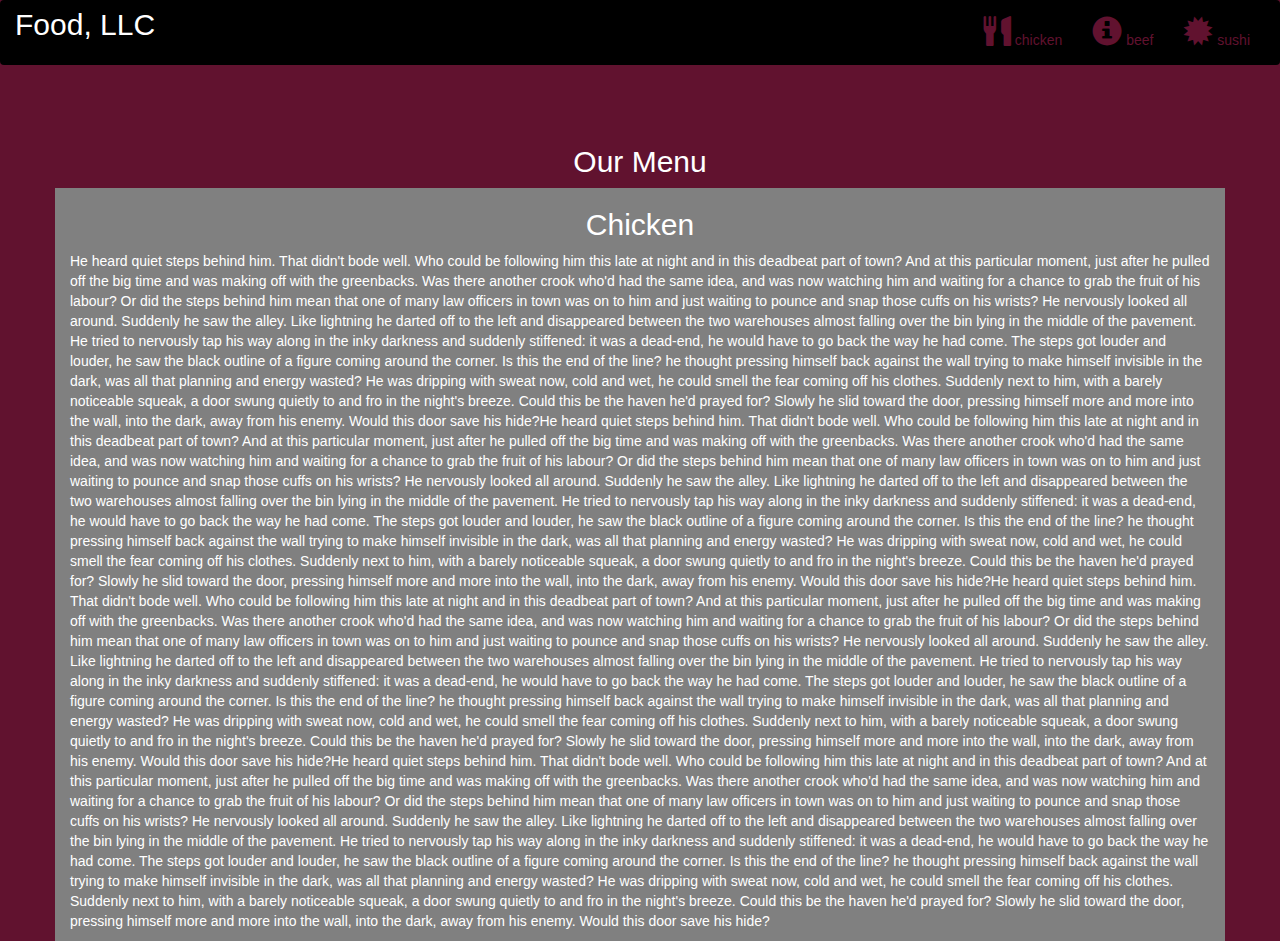
<file: module 3 solution/index.html>
<!DOCTYPE html>
<html lang="en">

<head>
    <title>Bootstrap Example</title>
    <meta charset="utf-8">
    <meta name="viewport" content="width=device-width, initial-scale=1">
    <link rel="stylesheet" href="https://maxcdn.bootstrapcdn.com/bootstrap/3.4.1/css/bootstrap.min.css">
    <link rel="stylesheet" type="text/css" href="style.css">
    <script src="https://ajax.googleapis.com/ajax/libs/jquery/3.5.1/jquery.min.js"></script>
    <script src="https://maxcdn.bootstrapcdn.com/bootstrap/3.4.1/js/bootstrap.min.js"></script>
</head>

<body>

    <nav class="navbar navbar-inverse">
        <div class="container-fluid">
            <div class="navbar-header">
                <button type="button" class="navbar-toggle" data-toggle="collapse" data-target="#myNavbar">
        <span class="icon-bar"></span>
        <span class="icon-bar"></span>
        <span class="icon-bar"></span>                        
      </button>
                <a class="navbar-brand" href="#">Food, LLC</a>
            </div>
            <div class="collapse navbar-collapse" id="myNavbar">

                <ul class="nav navbar-nav navbar-right">
                    <li style>
                        <a href="#">
                            <span class="glyphicon glyphicon-cutlery"></span> chicken</a>
                    </li>
                    <li>
                        <a href="#">
                            <span class="glyphicon glyphicon-info-sign"></span> beef</a>
                    </li>
                    <li>
                        <a href="#">
                            <span class="glyphicon glyphicon-certificate"></span> sushi</a>
                    </li>
                </ul>
            </div>
        </div>
    </nav>
    <br>
    <br>
    <h1>
        <p class="text-center">Our Menu</p>
    </h1>


    <div id="main-content" class="container">
        <div id="home-tiles" class="row">
            <div class="col-md-12 col-sm-12 col-xs-12">

                <p id="chickstory">
                    <h2>Chicken</h2>
                    He heard quiet steps behind him. That didn't bode well. Who could be following him this late at night and in this deadbeat part of town? And at this particular moment, just after he pulled off the big time and was making off with the greenbacks. Was there
                    another crook who'd had the same idea, and was now watching him and waiting for a chance to grab the fruit of his labour? Or did the steps behind him mean that one of many law officers in town was on to him and just waiting to pounce
                    and snap those cuffs on his wrists? He nervously looked all around. Suddenly he saw the alley. Like lightning he darted off to the left and disappeared between the two warehouses almost falling over the bin lying in the middle of the
                    pavement. He tried to nervously tap his way along in the inky darkness and suddenly stiffened: it was a dead-end, he would have to go back the way he had come. The steps got louder and louder, he saw the black outline of a figure coming
                    around the corner. Is this the end of the line? he thought pressing himself back against the wall trying to make himself invisible in the dark, was all that planning and energy wasted? He was dripping with sweat now, cold and wet,
                    he could smell the fear coming off his clothes. Suddenly next to him, with a barely noticeable squeak, a door swung quietly to and fro in the night's breeze. Could this be the haven he'd prayed for? Slowly he slid toward the door,
                    pressing himself more and more into the wall, into the dark, away from his enemy. Would this door save his hide?He heard quiet steps behind him. That didn't bode well. Who could be following him this late at night and in this deadbeat
                    part of town? And at this particular moment, just after he pulled off the big time and was making off with the greenbacks. Was there another crook who'd had the same idea, and was now watching him and waiting for a chance to grab the
                    fruit of his labour? Or did the steps behind him mean that one of many law officers in town was on to him and just waiting to pounce and snap those cuffs on his wrists? He nervously looked all around. Suddenly he saw the alley. Like
                    lightning he darted off to the left and disappeared between the two warehouses almost falling over the bin lying in the middle of the pavement. He tried to nervously tap his way along in the inky darkness and suddenly stiffened: it
                    was a dead-end, he would have to go back the way he had come. The steps got louder and louder, he saw the black outline of a figure coming around the corner. Is this the end of the line? he thought pressing himself back against the
                    wall trying to make himself invisible in the dark, was all that planning and energy wasted? He was dripping with sweat now, cold and wet, he could smell the fear coming off his clothes. Suddenly next to him, with a barely noticeable
                    squeak, a door swung quietly to and fro in the night's breeze. Could this be the haven he'd prayed for? Slowly he slid toward the door, pressing himself more and more into the wall, into the dark, away from his enemy. Would this door
                    save his hide?He heard quiet steps behind him. That didn't bode well. Who could be following him this late at night and in this deadbeat part of town? And at this particular moment, just after he pulled off the big time and was making
                    off with the greenbacks. Was there another crook who'd had the same idea, and was now watching him and waiting for a chance to grab the fruit of his labour? Or did the steps behind him mean that one of many law officers in town was
                    on to him and just waiting to pounce and snap those cuffs on his wrists? He nervously looked all around. Suddenly he saw the alley. Like lightning he darted off to the left and disappeared between the two warehouses almost falling
                    over the bin lying in the middle of the pavement. He tried to nervously tap his way along in the inky darkness and suddenly stiffened: it was a dead-end, he would have to go back the way he had come. The steps got louder and louder,
                    he saw the black outline of a figure coming around the corner. Is this the end of the line? he thought pressing himself back against the wall trying to make himself invisible in the dark, was all that planning and energy wasted? He
                    was dripping with sweat now, cold and wet, he could smell the fear coming off his clothes. Suddenly next to him, with a barely noticeable squeak, a door swung quietly to and fro in the night's breeze. Could this be the haven he'd prayed
                    for? Slowly he slid toward the door, pressing himself more and more into the wall, into the dark, away from his enemy. Would this door save his hide?He heard quiet steps behind him. That didn't bode well. Who could be following him
                    this late at night and in this deadbeat part of town? And at this particular moment, just after he pulled off the big time and was making off with the greenbacks. Was there another crook who'd had the same idea, and was now watching
                    him and waiting for a chance to grab the fruit of his labour? Or did the steps behind him mean that one of many law officers in town was on to him and just waiting to pounce and snap those cuffs on his wrists? He nervously looked all
                    around. Suddenly he saw the alley. Like lightning he darted off to the left and disappeared between the two warehouses almost falling over the bin lying in the middle of the pavement. He tried to nervously tap his way along in the
                    inky darkness and suddenly stiffened: it was a dead-end, he would have to go back the way he had come. The steps got louder and louder, he saw the black outline of a figure coming around the corner. Is this the end of the line? he
                    thought pressing himself back against the wall trying to make himself invisible in the dark, was all that planning and energy wasted? He was dripping with sweat now, cold and wet, he could smell the fear coming off his clothes. Suddenly
                    next to him, with a barely noticeable squeak, a door swung quietly to and fro in the night's breeze. Could this be the haven he'd prayed for? Slowly he slid toward the door, pressing himself more and more into the wall, into the dark,
                    away from his enemy. Would this door save his hide?
                </p>
            </div>
        </div>
    </div>

</body>

</html>
</file>
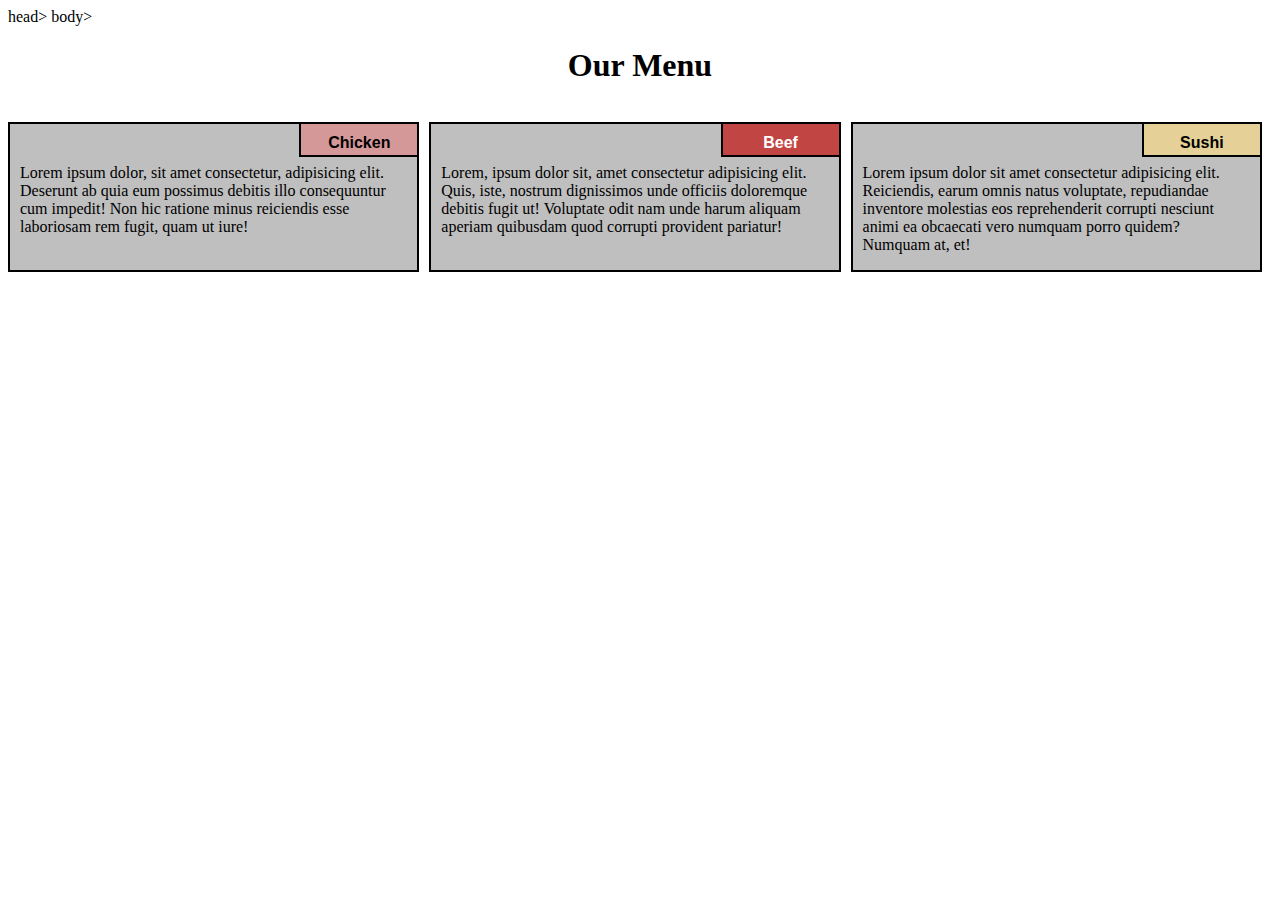
<file: tanu25082001.github.io/module2-solution/index.html>
<html lang="en">


head>
<meta charset="UTF-8">
<meta name="viewport" content="width=device-width, initial-scale=1.0">
<link rel="stylesheet" href="css.css">
<title>Responsive Layout</title>




</head>

body>
<div class="row">
    <h1>Our Menu</h1>
    <div class="col-lg-4 col-md-6 col-sm-12" id="container">
        <p>Lorem ipsum dolor, sit amet consectetur, adipisicing elit. Deserunt ab quia eum possimus debitis illo consequuntur cum impedit! Non hic ratione minus reiciendis esse laboriosam rem fugit, quam ut iure!</p>
        <p id="p1">Chicken</p>

    </div>




    <div class="col-lg-4 col-md-6 col-sm-12" id="container">
        <p>Lorem, ipsum dolor sit, amet consectetur adipisicing elit. Quis, iste, nostrum dignissimos unde officiis doloremque debitis fugit ut! Voluptate odit nam unde harum aliquam aperiam quibusdam quod corrupti provident pariatur!</p>

        <p id="p2">Beef</p>


    </div>

    <div class="col-lg-4 col-md-12 col-sm-12" id="container">
        <p>Lorem ipsum dolor sit amet consectetur adipisicing elit. Reiciendis, earum omnis natus voluptate, repudiandae inventore molestias eos reprehenderit corrupti nesciunt animi ea obcaecati vero numquam porro quidem? Numquam at, et!</p>

        <p id="p3">Sushi</p>


    </div>

</div>

</body>

</html>
</file>
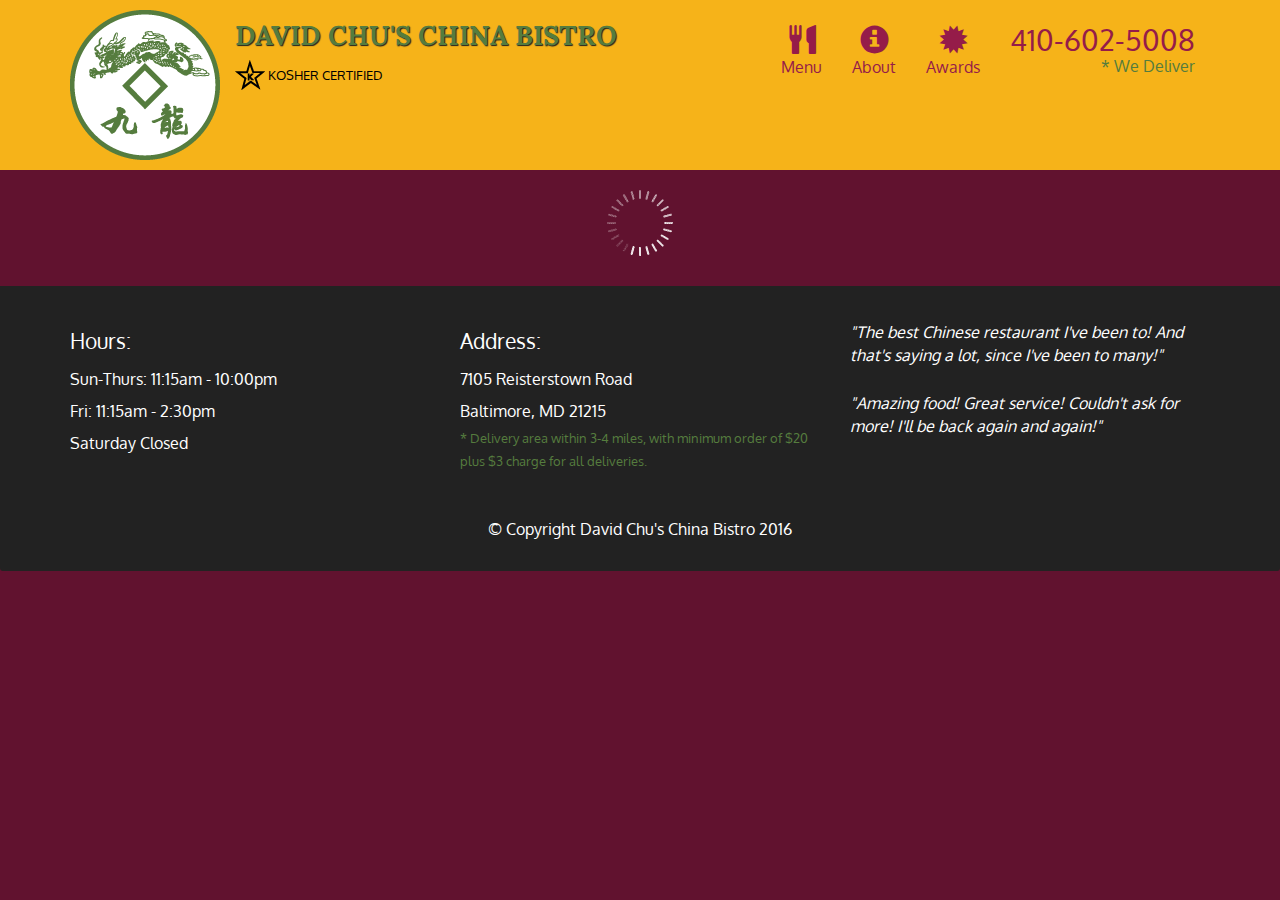
<file: module 5 solution/index (2).html>
<!doctype html>
<html lang="en">
  <head>
    <meta charset="utf-8">
    <meta http-equiv="X-UA-Compatible" content="IE=edge">
    <meta name="viewport" content="width=device-width, initial-scale=1">
    <title>David Chu's China Bistro</title>
    <link rel="stylesheet" href="css/bootstrap.min.css">
    <link rel="stylesheet" href="css/styles.css">
    <link href='https://fonts.googleapis.com/css?family=Oxygen:400,300,700' rel='stylesheet' type='text/css'>
    <link href='https://fonts.googleapis.com/css?family=Lora' rel='stylesheet' type='text/css'>
  </head>
<body>
  <header>
    <nav id="header-nav" class="navbar navbar-default">
      <div class="container">
        <div class="navbar-header">
          <a href="index.html" class="pull-left visible-md visible-lg">
            <div id="logo-img" alt="Logo image"></div>
          </a>

          <div class="navbar-brand">
            <a href="index.html"><h1>David Chu's China Bistro</h1></a>
            <p>
              <img src="images/star-k-logo.png" alt="Kosher certification">
              <span>Kosher Certified</span>
            </p>
          </div>

          <button id="navbarToggle" type="button" class="navbar-toggle collapsed" data-toggle="collapse" data-target="#collapsable-nav" aria-expanded="false">
            <span class="sr-only">Toggle navigation</span>
            <span class="icon-bar"></span>
            <span class="icon-bar"></span>
            <span class="icon-bar"></span>
          </button>
        </div>
        
        <div id="collapsable-nav" class="collapse navbar-collapse">
           <ul id="nav-list" class="nav navbar-nav navbar-right">
            <li id="navHomeButton" class="visible-xs active">
              <a href="index.html">
                <span class="glyphicon glyphicon-home"></span> Home</a>
            </li>
            <li id="navMenuButton">
              <a href="#" onclick="$dc.loadMenuCategories();">
                <span class="glyphicon glyphicon-cutlery"></span><br class="hidden-xs"> Menu</a>
            </li>
            <li>
              <a href="#">
                <span class="glyphicon glyphicon-info-sign"></span><br class="hidden-xs"> About</a>
            </li>
            <li>
              <a href="#">
                <span class="glyphicon glyphicon-certificate"></span><br class="hidden-xs"> Awards</a>
            </li>
            <li id="phone" class="hidden-xs">
              <a href="tel:410-602-5008">
                <span>410-602-5008</span></a><div>* We Deliver</div>
            </li>
          </ul><!-- #nav-list -->
        </div><!-- .collapse .navbar-collapse -->
      </div><!-- .container -->
    </nav><!-- #header-nav -->
  </header>

  <div id="call-btn" class="visible-xs">
    <a class="btn" href="tel:410-602-5008">
    <span class="glyphicon glyphicon-earphone"></span>
    410-602-5008
    </a>
  </div>
  <div id="xs-deliver" class="text-center visible-xs">* We Deliver</div>

  <div id="main-content" class="container"></div>

  <footer class="panel-footer">
    <div class="container">
      <div class="row">
        <section id="hours" class="col-sm-4">
          <span>Hours:</span><br>
          Sun-Thurs: 11:15am - 10:00pm<br>
          Fri: 11:15am - 2:30pm<br>
          Saturday Closed
          <hr class="visible-xs">
        </section>
        <section id="address" class="col-sm-4">
          <span>Address:</span><br>
          7105 Reisterstown Road<br>
          Baltimore, MD 21215
          <p>* Delivery area within 3-4 miles, with minimum order of $20 plus $3 charge for all deliveries.</p>
          <hr class="visible-xs">
        </section>
        <section id="testimonials" class="col-sm-4">
          <p>"The best Chinese restaurant I've been to! And that's saying a lot, since I've been to many!"</p>
          <p>"Amazing food! Great service! Couldn't ask for more! I'll be back again and again!"</p>
        </section>
      </div>
      <div class="text-center">&copy; Copyright David Chu's China Bistro 2016</div>
    </div>
  </footer>

  <!-- jQuery (Bootstrap JS plugins depend on it) -->
  <script src="js/jquery-2.1.4.min.js"></script>
  <script src="js/bootstrap.min.js"></script>
  <script src="js/ajax-utils.js"></script>
  <script src="js/script.js"></script>
</body>
</html>
</file>
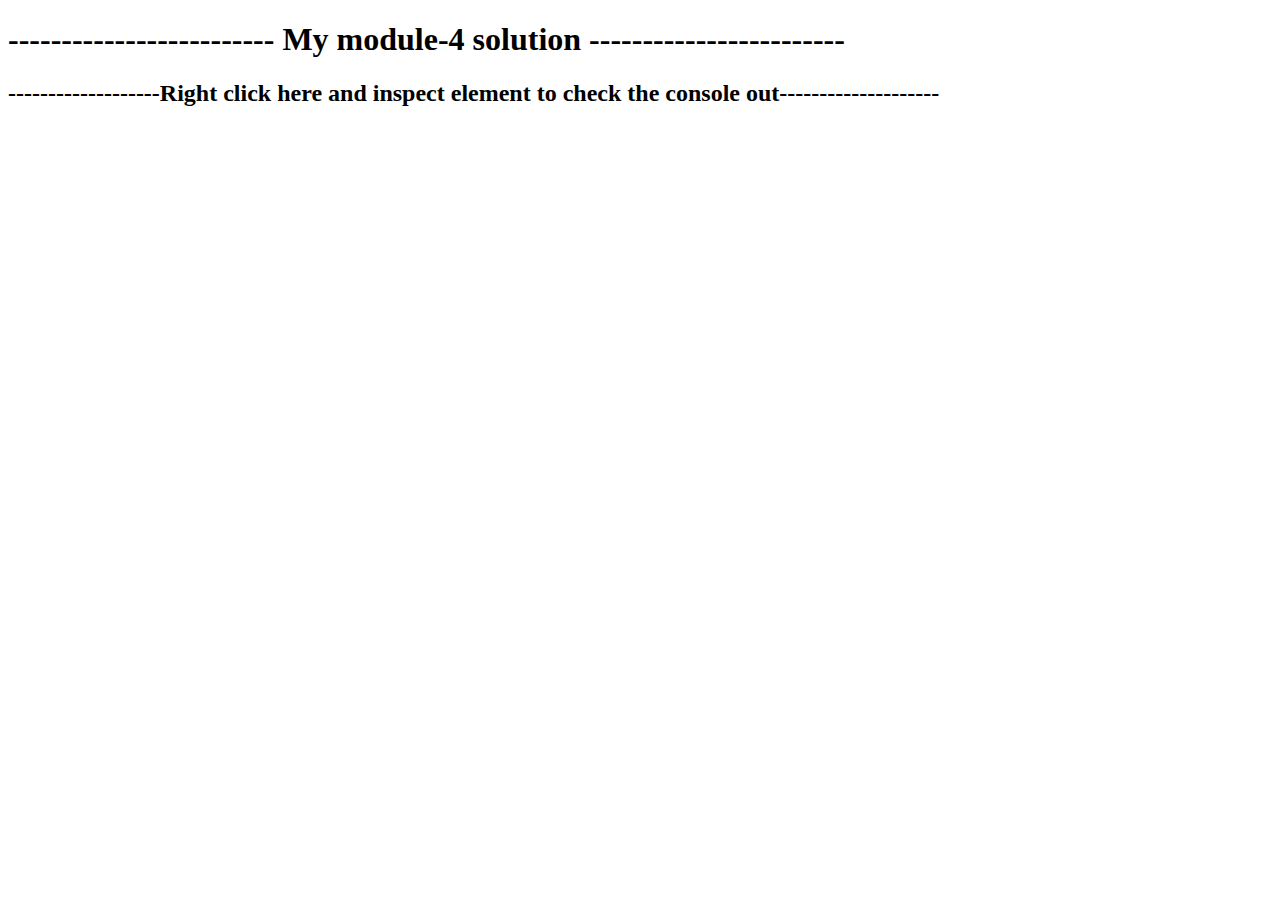
<file: module4-solution/index (2).html>
<!DOCTYPE html>
<html>

<head>
    <title></title>
</head>

<body>
    <h1>------------------------- My module-4 solution ------------------------</h1>
    <h2>-------------------Right click here and inspect element to check the console out--------------------</h2>
    <script src="script.js"="text/javascript">
    </script>

</body>

</html>
</file>
<file: module 3 solution/style.css>
* {
    margin: 0;
    padding: 0;
}

.navbar {
    border: none;
    background-color: black;
    color: #61122F;
}

body {
    background-color: #61122F;
    color: white;
}

.glyphicon {
    font-size: 30px;
    color: #61122F;
}

.center {
    width: 90%;
    background-color: grey;
}

.container {
    background-color: grey;
}

.text-center {
    font-size: 30px;
}

h2 {
    text-align: center;
}

#myNavbar ul li a {
    color: #61122F;
}

.navbar-brand {
    font-size: 30px;
}
</file>
<file: tanu25082001.github.io/module2-solution/css.css>
* {
    box-sizing: border-box;
}

h1 {
    text-align: center;
}

p {
    background-color: #bfbfbf;
    border: 2px solid black;
    height: 150px;
    margin-right: 10px;
    padding: 40px 10px 5px 10px;
    overflow: hidden;
}

#container {
    position: relative;
}

#p1 {
    background-color: #D59898;
    position: absolute;
    top: 0;
    right: 0;
    font-weight: bold;
    height: 35px;
    width: 120px;
    padding: 10px;
    text-align: center;
    font-family: Arial, Helvetica, sans-serif;
}

#p2 {
    background-color: #C14543;
    color: white;
    position: absolute;
    top: 0;
    right: 0;
    font-weight: bold;
    height: 35px;
    width: 120px;
    padding: 10px;
    text-align: center;
    font-family: Arial, Helvetica, sans-serif;
}

#p3 {
    background-color: #E5D198;
    position: absolute;
    top: 0;
    right: 0;
    font-weight: bold;
    height: 35px;
    width: 120px;
    padding: 10px;
    text-align: center;
    font-family: Arial, Helvetica, sans-serif;
}

.row {
    width: 100%;
}


/********** Large devices only **********/

@media (min-width: 992px) {
    .col-lg-1,
    .col-lg-2,
    .col-lg-3,
    .col-lg-4,
    .col-lg-5,
    .col-lg-6,
    .col-lg-7,
    .col-lg-8,
    .col-lg-9,
    .col-lg-10,
    .col-lg-11,
    .col-lg-12 {
        float: left;
    }
    .col-lg-1 {
        width: 8.33%;
    }
    .col-lg-2 {
        width: 16.66%;
    }
    .col-lg-3 {
        width: 25%;
    }
    .col-lg-4 {
        width: 33.33%;
    }
    .col-lg-5 {
        width: 41.66%;
    }
    .col-lg-6 {
        width: 50%;
    }
    .col-lg-7 {
        width: 58.33%;
    }
    .col-lg-8 {
        width: 66.66%;
    }
    .col-lg-9 {
        width: 74.99%;
    }
    .col-lg-10 {
        width: 83.33%;
    }
    .col-lg-11 {
        width: 91.66%;
    }
    .col-lg-12 {
        width: 100%;
    }
}


/********** Medium devices only **********/

@media (min-width: 768px) and (max-width: 991px) {
    .col-md-1,
    .col-md-2,
    .col-md-3,
    .col-md-4,
    .col-md-5,
    .col-md-6,
    .col-md-7,
    .col-md-8,
    .col-md-9,
    .col-md-10,
    .col-md-11,
    .col-md-12 {
        float: left;
    }
    .col-md-1 {
        width: 8.33%;
    }
    .col-md-2 {
        width: 16.66%;
    }
    .col-md-3 {
        width: 25%;
    }
    .col-md-4 {
        width: 33.33%;
    }
    .col-md-5 {
        width: 41.66%;
    }
    .col-md-6 {
        width: 50%;
    }
    .col-md-7 {
        width: 58.33%;
    }
    .col-md-8 {
        width: 66.66%;
    }
    .col-md-9 {
        width: 74.99%;
    }
    .col-md-10 {
        width: 83.33%;
    }
    .col-md-11 {
        width: 91.66%;
    }
    .col-md-12 {
        width: 100%;
    }
}


/********** Mobile only **********/

@media (max-width: 767px) {
    .col-sm-1,
    .col-sm-2,
    .col-sm-3,
    .col-sm-4,
    .col-sm-5,
    .col-sm-6,
    .col-sm-7,
    .col-sm-8,
    .col-sm-9,
    .col-sm-10,
    .col-sm-11,
    .col-sm-12 {
        float: left;
    }
    .col-sm-1 {
        width: 8.33%;
    }
    .col-sm-2 {
        width: 16.66%;
    }
    .col-sm-3 {
        width: 25%;
    }
    .col-sm-4 {
        width: 33.33%;
    }
    .col-sm-5 {
        width: 41.66%;
    }
    .col-sm-6 {
        width: 50%;
    }
    .col-sm-7 {
        width: 58.33%;
    }
    .col-sm-8 {
        width: 66.66%;
    }
    .col-sm-9 {
        width: 74.99%;
    }
    .col-sm-10 {
        width: 83.33%;
    }
    .col-sm-11 {
        width: 91.66%;
    }
    .col-sm-12 {
        width: 100%;
    }
}
</file>
<file: module 5 solution/css/styles.css>
body {
  font-size: 16px;
  color: #fff;
  background-color: #61122f;
  font-family: 'Oxygen', sans-serif;
}

/** HEADER **/
#header-nav {
  background-color: #f6b319;
  border-radius: 0;
  border: 0;
}

#logo-img {
  background: url('../images/restaurant-logo_large.png') no-repeat;
  width: 150px;
  height: 150px;
  margin: 10px 15px 10px 0;
}

.navbar-brand {
  padding-top: 25px;
}
.navbar-brand h1 { /* Restaurant name */
  font-family: 'Lora', serif;
  color: #557c3e;
  font-size: 1.5em;
  text-transform: uppercase;
  font-weight: bold;
  text-shadow: 1px 1px 1px #222;
  margin-top: 0;
  margin-bottom: 0;
  line-height: .75;
}
.navbar-brand a:hover, .navbar-brand a:focus {
  text-decoration: none;
}
.navbar-brand p { /* Kosher cert */
  color: #000;
  text-transform: uppercase;
  font-size: .7em;
  margin-top: 15px;
}
.navbar-brand p span { /* Star-K */
  vertical-align: middle;
}

#nav-list {
  margin-top: 10px;
}
#nav-list a {
  color: #951C49;
  text-align: center;
}
#nav-list a:hover {
  background: #E7E7E7;
}
#nav-list a span {
  font-size: 1.8em;
}

#phone {
  margin-top: 5px;
}
#phone a { /* Phone number */
  text-align: right;
  padding-bottom: 0;
}
#phone div { /* We Deliver */
  color: #557c3e;
  text-align: right;
  padding-right: 15px;
}

.navbar-header button.navbar-toggle, .navbar-header .icon-bar {
  border: 1px solid #61122f;
}
.navbar-header button.navbar-toggle {
  clear: both;
  margin-top: -30px;
}
/* END HEADER */

/* FOOTER */
.panel-footer {
  margin-top: 30px;
  padding-top: 35px;
  padding-bottom: 30px;
  background-color: #222;
  border-top: 0;
}
.panel-footer div.row {
  margin-bottom: 35px;
}
#hours, #address {
  line-height: 2;
}
#hours > span, #address > span {
  font-size: 1.3em;
}
#address p {
  color: #557c3e;
  font-size: .8em;
  line-height: 1.8;
}
#testimonials {
  font-style: italic;
}
#testimonials p:nth-child(2) {
  margin-top: 25px;
}
/* END FOOTER */



/* HOME PAGE */
.container .jumbotron {
  box-shadow: 0 0 50px #3F0C1F;
  border: 2px solid #3F0C1F;
}

#menu-tile, #specials-tile, #map-tile {
  height: 250px;
  width: 100%;
  margin-bottom: 15px;
  position: relative;
  border: 2px solid #3F0C1F;
  overflow: hidden;
}
#menu-tile:hover, #specials-tile:hover, #map-tile:hover {
  box-shadow: 0 1px 5px 1px #cccccc;
}
#menu-tile {
  background: url('../images/menu-tile.jpg') no-repeat;
  background-position: center;
}
#specials-tile {
  background: url('../images/specials-tile.jpg') no-repeat;
  background-position: center;
}
#menu-tile span, #specials-tile span, #map-tile span {
  position: absolute;
  bottom: 0;
  right: 0;
  width: 100%;
  text-align: center;
  font-size: 1.6em;
  text-transform: uppercase;
  background-color: #000;
  color: #fff;
  opacity: .8;
}
/* END HOME PAGE */

/* MENU CATEGORIES PAGE */
.category-tile { 
  position: relative;
  border: 2px solid #3F0C1F;
  overflow: hidden;
  width: 200px;
  height: 200px;
  margin: 0 auto 15px;
}
.category-tile span {
  position: absolute;
  bottom: 0;
  right: 0;
  width: 100%;
  text-align: center;
  font-size: 1.2em;
  text-transform: uppercase;
  background-color: #000;
  color: #fff;
  opacity: .8;
}
.category-tile:hover {
  box-shadow: 0 1px 5px 1px #cccccc;
}

#menu-categories-title + div {
  margin-bottom: 50px;
}
/* END MENU CATEGORIES PAGE */

/* SINGLE CATEGORY PAGE */
.menu-item-tile {
  margin-bottom: 25px;
}
.menu-item-tile hr {
  width: 80%;
}
.menu-item-tile .menu-item-price {
  font-size: 1.1em;
  text-align: right;
  margin-top: -15px;
  margin-right: -15px;
}
.menu-item-tile .menu-item-price span {
  font-size: .6em;
}
.menu-item-photo {
  position: relative;
  border: 2px solid #3F0C1F; 
  overflow: hidden;
  padding: 0;
  margin-right: -15px;
  margin-left: auto;
  margin-bottom: 20px;
  max-width: 250px;
}
.menu-item-photo div {
  position: absolute;
  bottom: 0;
  right: 0;
  width: 80px;
  background-color: #557c3e;
  text-align: center;
}
.menu-item-description {
  padding-right: 30px;
}
h3.menu-item-title {
  margin: 0 0 10px;
}
.menu-item-details {
  font-size: .9em;
  font-style: italic;
}
/* END SINGLE CATEGORY PAGE */


/********** Large devices only **********/
@media (min-width: 1200px) {
  .container .jumbotron {
    background: url('../images/jumbotron_1200.jpg') no-repeat;
    height: 675px;
  }
}

/********** Medium devices only **********/
@media (min-width: 992px) and (max-width: 1199px) {
  /* Header */
  #logo-img {
    background: url('../images/restaurant-logo_medium.png') no-repeat;
    width: 100px;
    height: 100px;
    margin: 5px 5px 5px 0;
  }
  /* End Header */

  /* Home Page */
  .container .jumbotron {
    background: url('../images/jumbotron_992.jpg') no-repeat;
    height: 558px;
  }
  /* End Home Page */
}

/********** Small devices only **********/
@media (min-width: 768px) and (max-width: 991px) {
  /* Home Page */
  .container .jumbotron {
    background: url('../images/jumbotron_768.jpg') no-repeat;
    height: 432px;
  }
  /* End Home Page */
}

/********** Extra small devices only **********/
@media (max-width: 767px) {
  /* Header */
  .navbar-brand {
    padding-top: 10px;
    height: 80px;
  }
  .navbar-brand h1 { /* Restaurant name */
    padding-top: 10px;
    font-size: 5vw; /* 1vw = 1% of viewport width */
  }
  .navbar-brand p { /* Kosher cert */
    font-size: .6em;
    margin-top: 12px;
  }
  .navbar-brand p img { /* Star-K */
    height: 20px;
  }

  #collapsable-nav a { /* Collapsed nav menu text */
    font-size: 1.2em;
  }
  #collapsable-nav a span { /* Collapsed nav menu glyph */
    font-size: 1em;
    margin-right: 5px;
  }

  #call-btn > a {
    font-size: 1.5em;
    display: block;
    margin: 0 20px;
    padding: 10px;
    border: 2px solid #fff;
    background-color: #f6b319;
    color: #951c49;
  }
  #xs-deliver {
    margin-top: 5px;
    font-size: .7em;
    letter-spacing: .1em;
    text-transform: uppercase;
  }
  /* End Header */

  /* Footer */
  .panel-footer section {
    margin-bottom: 30px;
    text-align: center;
  }
  .panel-footer section:nth-child(3) {
    margin-bottom: 0; /* margin already exists on the whole row */
  }
  .panel-footer section hr {
    width: 50%;
  }
  /* End Footer */

  /* Home Page */
  .container .jumbotron {
    margin-top: 30px;
    padding: 0;
  }
  #menu-tile, #specials-tile {
    width: 360px;
    margin: 0 auto 15px;
  }

  .menu-item-photo {
    margin-right: auto;
  }
  .menu-item-tile .menu-item-price {
    text-align: center;
  }
  .menu-item-description {
    text-align: center;;
  }
}


/********** Super extra small devices Only :-) (e.g., iPhone 4) **********/
@media (max-width: 479px) {
  /* Header */
  .navbar-brand h1 { /* Restaurant name */
    padding-top: 5px;
    font-size: 6vw;
  }
  /* End Header */
  
  /* Home page */
  #menu-tile, #specials-tile {
    width: 280px;
    margin: 0 auto 15px;
  }

  .col-xxs-12 {
    position: relative;
    min-height: 1px;
    padding-right: 15px;
    padding-left: 15px;
    float: left;
    width: 100%;
  }
}
</file>
